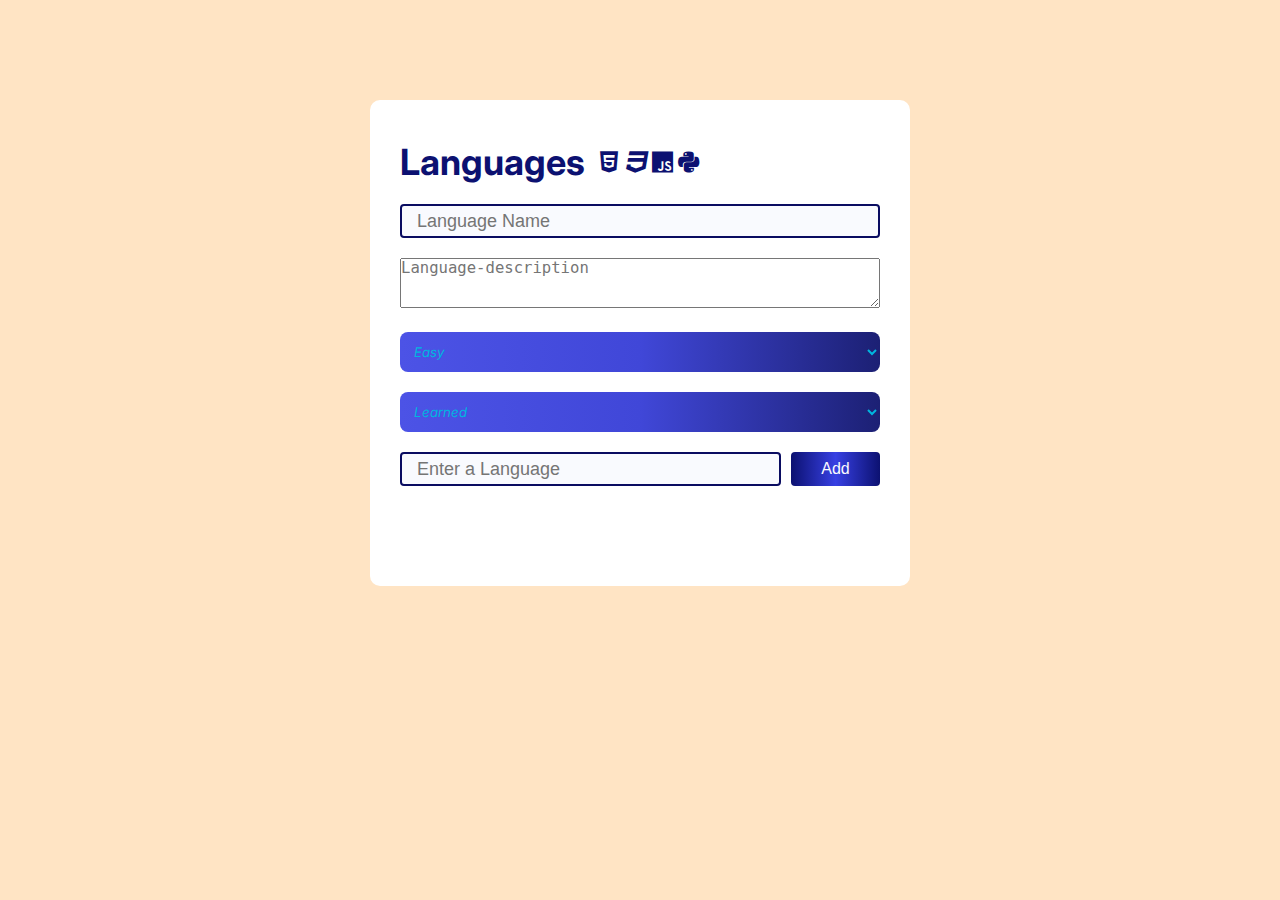
<file: frontendcourse/java/index.html>
<!DOCTYPE html>
<html lang="en">
<head>
    <meta charset="UTF-8">
    <meta name="viewport" content="width=device-width, initial-scale=1.0">
    <link rel="stylesheet" href="https://cdnjs.cloudflare.com/ajax/libs/font-awesome/6.4.0/css/all.min.css">
    <link rel="stylesheet" href="style.css">
    <title>Programming-Course</title>
    <style>
    ::-webkit-scrollbar {
        width: 20px;
    }
    ::-webkit-scrollbar-track {
       box-shadow: inset 0 0 5px grey; 
       border-radius: 10px;
    }
    ::-webkit-scrollbar-thumb {
       background: rgb(0, 182, 223); 
       border-radius: 10px;
    }
   ::-webkit-scrollbar-thumb:hover {
      background: #080a76; 
    }
    </style>
</head>
<body>
    <div class="container">
        <div class="todo">
            <h2>Languages</h2>
            <span>
                 <i class="fa-brands fa-html5"></i>
                <i class="fa-brands fa-css3"></i>
                <i class="fa-brands fa-js"></i>
                <i class="fa-brands fa-python"></i>
            </span>
        </div>
             <input type="text" class="name" id="name" placeholder="Language Name" required />
             <textarea class="desc" id="desc" placeholder="Language-description"></textarea>
       <div class="level"> 
      <select>  
        <option>Easy</option>
        <option>Normal</option>
        <option>Advanced</option>
      </select>
       </div>
       <div class="status">
      <select>
        <option>Learned</option>
        <option>Learning</option>
        <option>Want to Learn</option>
      </select>
       </div>
       <div class="btns">
            <input type="text" id="input-language" placeholder="Enter a Language">
            <button class="Add">Add</button>
        </div>
        <div class="list">
            <ul id="list-language">

            </ul>
        </div>
    </div>
    <script src="index.js"></script>
</body>
</file>
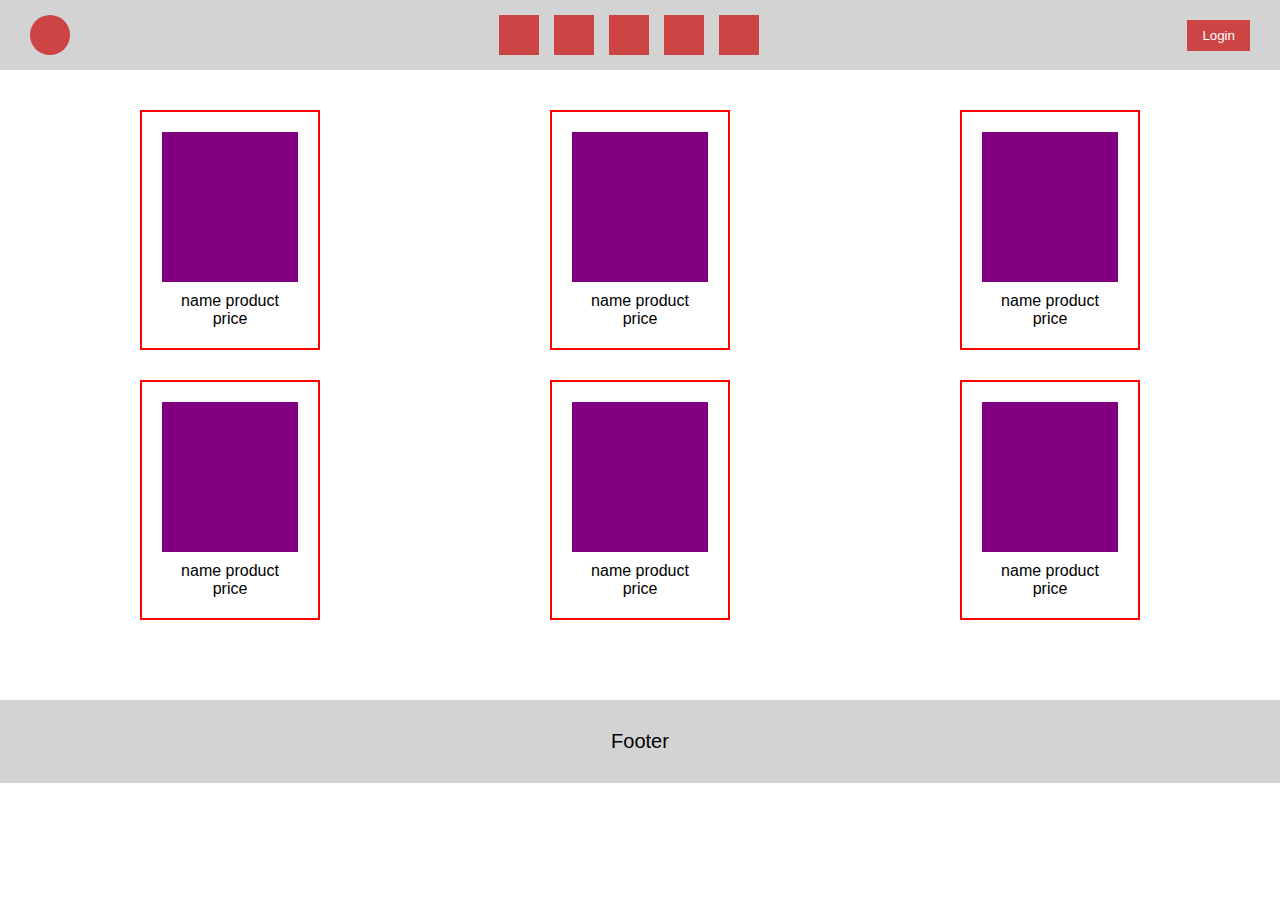
<file: frontendcourse/session3-css/index.html>
<!DOCTYPE html>
<html lang="en">
<head>
    <meta charset="UTF-8">
    <title>css task 1 </title>
    <link rel="stylesheet" href="task.css">
</head>
<body>

    <nav class="navbar">
        <div class="logo"></div>
        <div class="nav-items">
            <div class="box"></div>
            <div class="box"></div>
            <div class="box"></div>
            <div class="box"></div>
            <div class="box"></div>
        </div>
        <button class="login-btn">Login</button>
    </nav>

    <main class="products">
        <div class="product">
            <div class="product-img"></div>
            <p>name product<br>price</p>
        </div>
        <div class="product">
            <div class="product-img"></div>
            <p>name product<br>price</p>
        </div>
        <div class="product">
            <div class="product-img"></div>
            <p>name product<br>price</p>
        </div>
        <div class="product">
            <div class="product-img"></div>
            <p>name product<br>price</p>
        </div>
        <div class="product">
            <div class="product-img"></div>
            <p>name product<br>price</p>
        </div>
        <div class="product">
            <div class="product-img"></div>
            <p>name product<br>price</p>
        </div>
    </main>

    <footer class="footer">
        Footer
    </footer>

</body>
</html>
</file>
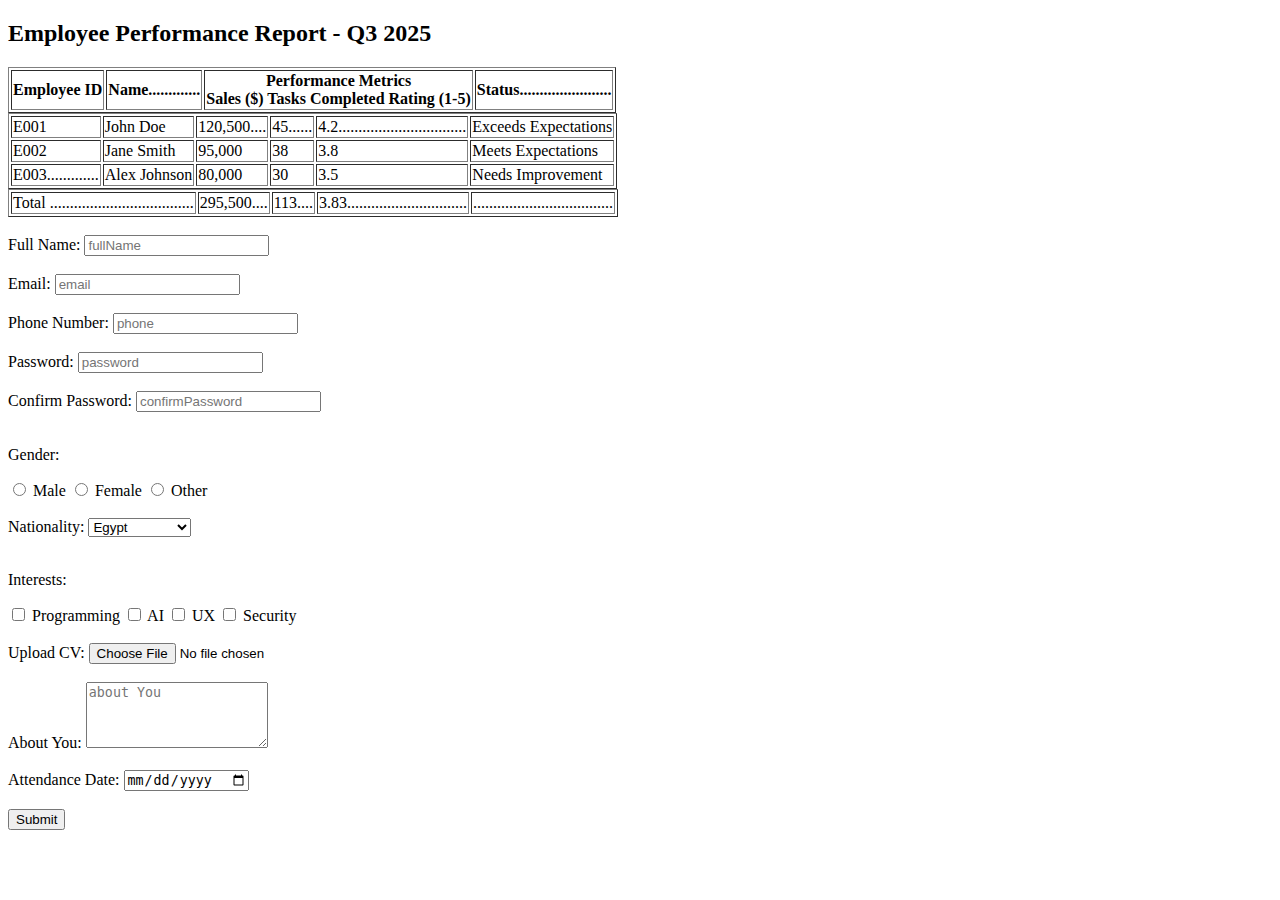
<file: frontendcourse/session2/task1.html>
<!DOCTYPE html>
<html lang="en">
<head>
    <meta charset="UTF-8"> 
    <title>task2
        <link rel="stylesheet" href="/Html/style/style.css">
    </title>
</head>
<body>

    <h2 class="h2">Employee Performance Report - Q3 2025</h2>


    <header>
        <table border="1">
            <tr>
                <th>Employee ID </th>
                <th>Name.............</th>
                <th>Performance Metrics <br>
                   Sales ($)
                   Tasks Completed
                   Rating (1-5)
                </th>
               
                <th>Status.......................</th>
            </tr>
        </table>
    </header>

    <main>
        <table border="1">
            <tr>
                <td>E001</td>
                <td>John Doe</td>
             
                <td>120,500....</td>
                <td>45......</td>
                <td>4.2................................</td>
                <td>Exceeds Expectations</td>
            </tr>
            <tr>
                <td>E002</td>
                <td>Jane Smith</td>
                
                <td>95,000</td>
                <td>38</td>
                <td>3.8</td>
                <td>Meets Expectations</td>
            </tr>
            <tr>
                <td>E003.............</td>
                <td>Alex Johnson</td>
              
                <td>80,000</td>
                <td>30</td>
                <td>3.5</td>
                <td>Needs Improvement</td>
            </tr>
        </table>
    </main>

    <footer>
        <table border="1">
            <tr>
                <td>Total
               ....................................</td>
             
                <td>295,500....</td>
                <td>113....</td>
                <td>3.83..............................</td>
                <td>...................................</td>
            </tr>
        </table>
    </footer>
   
   <br>
        <label style="border: 0cqmax;" class="fullName" fpr="fullName">Full Name:</label>
        <input class="fullName" type="text" placeholder="fullName" name="fullName" required>
      <br><br>
        <label for="email">Email:</label>
        <input type="email" placeholder="email" name="email" required>
        <br><br>
        <label for="phone">Phone Number:</label>
        <input type="tel" placeholder="phone" name="phone" required>
        <br><br>
        <label for="password">Password:</label>
        <input type="password" placeholder="password" name="password" required>
        <br><br>
        <label for="confirmPassword">Confirm Password:</label>
        <input type="password" placeholder="confirmPassword" name="confirmPassword" required>
        <br><br>
        <p>Gender:</p>
        <label><input type="radio" name="gender" value="Male" > Male</label>
        <label><input type="radio" name="gender" value="Female"> Female</label>
        <label><input type="radio" name="gender" value="Other"> Other</label>
        <br><br>
        <label for="nationality">Nationality:</label>
        <select id="nationality" name="nationality" required>
          <option value="Egypt">Egypt</option>
          <option value="Saudi Arabia">Saudi Arabia</option>
          <option value="USA">United States</option>
          <option value="India">India</option>
          <option value="italy">Germany</option>
        </select>
        <br><br>
        <p>Interests:</p>
        <label><input type="checkbox" name="interests" value="Programming"> Programming</label>
        <label><input type="checkbox" name="interests" value="AI"> AI</label>
        <label><input type="checkbox" name="interests" value="UX"> UX</label>
        <label><input type="checkbox" name="interests" value="Security"> Security</label>
        <br><br>
        <label for="cv">Upload CV:</label>
        <input type="file" id="cv" name="cv"  required>
        <br><br>
        <label for="bio">About You:</label>
        <textarea placeholder="about You" name="bio" rows="4" required></textarea>
        <br><br>
        <label for="date">Attendance Date:</label>
        <input type="date" id="date" name="date" required>
        <br><br>
        <button type="submit">Submit</button>
      </form>
      
</body>
</html>
</file>
<file: frontendcourse/java/style.css>
@import url("https://fonts.googleapis.com/css2?family=Inter:ital,opsz,wght@0,14..32,100..900;1,14..32,100..900&display=swap");

*{
    margin: 0;
    padding: 0;
    box-sizing: border-box;
}
body{
    background-color: bisque;
    font-family: "Inter", sans-serif;
}
.container{
    margin: 0 auto;
    width: 540px;
    height: auto;
    margin: 100px auto 20px;
    padding: 40px 30px 70px;
    border: 2p solid rgb(239, 236, 235);
    border-radius: 10px;
    background-color: rgb(255, 255, 255);
}
@media (max-width:540px) {
    .container{
        width: 300px;
    }
    .todo{
        display: flex;
        flex-direction: column;
        justify-content: center;
    }
}
h2{
    color:rgb(12, 17, 113);
    font-size: 24px sans-serif;
}
i{
    color:rgb(12, 17, 113);
    width: 20px;
    height: 20px;
    font: 24px sans-serif;
}
.todo{
    display: flex;
    align-items: center;
    margin-bottom: 20px;
    font-size: 24px;
}
.todo span{
    margin-left: 15px;
}
.btns{
    display: flex;
    margin-bottom: 30px;
}
input{
    border: 2px solid #0a0c61;
    color:rgb(12, 17, 113);;
    border-radius: 4px;
    padding: 15px;
    width: 85%;
    font-size: 18px;
    height: 32px;
    background:#f9fafe;
}
.Add{
    border: none;
    border-radius: 4px;
    width: 20%;
    background: linear-gradient(to right,rgb(12, 17, 113),rgb(55, 64, 227),rgb(12, 17, 113));
    color: #f9fafe;
    margin-left: 10px;
    cursor: pointer;
    font-size: 16px;
}
.list ul li{
    list-style: none;
    color: #0a0c61;
    font-size: 18px;
    padding: 12px 8px 12px 8px;
    border: 2px solid #0a0c61;
    border-radius: 6px;
    margin-bottom: 12px;
    position: relative;
}
.list ul li span{
    position: absolute;
    right: 10px;
    top: 10px;
    cursor: pointer;
    font: 25px sans-serif;
}
.level select{
    width: 100%;
    height: 40px;
    margin-bottom: 20px;
    box-shadow: #0a0c61;
    font-style: oblique;
    font-family: "Inter", sans-serif;
}
.status select{
    width: 100%;
    height: 40px;
    margin-bottom: 20px;
    font-style: oblique;
    font-family: "Inter", sans-serif;
}

 select {
  background: linear-gradient(to right,rgb(76, 83, 230),rgb(64, 71, 216),rgb(28, 32, 116)); 
  color: rgb(0, 182, 223);
  border: none;
  border-radius: 8px;
  padding: 10px;
  margin-bottom: 10px;
  width: 100%;
  box-sizing: border-box;
 }
 .name{
    width: 100%;
    margin-bottom: 20px;
 }
 .desc{
    width: 100%;
    height: 50px;
    margin-bottom: 20px;
    font-size: larger;
 }
</file>
<file: frontendcourse/session3-css/task.css>
* {
    margin: 0;
    padding: 0;
    box-sizing: border-box;
}

body {
    font-family: Arial, sans-serif;
}

.navbar {
    background-color: #d3d3d3;
    display: flex;
    align-items: center;
    justify-content: space-between;
    padding: 15px 30px;
}

.logo {
    width: 40px;
    height: 40px;
    background-color: #c44;
    border-radius: 50%;
}

.nav-items {
    display: flex;
    gap: 15px;
}

.box {
    width: 40px;
    height: 40px;
    background-color: #c44;
}

.login-btn {
    background-color: #c44;
    color: white;
    padding: 8px 15px;
    border: none;
    cursor: pointer;
}

.products {
    display: grid;
    grid-template-columns: repeat(3, 1fr);
    gap: 30px;
    padding: 40px;
    justify-items: center;
}

.product {
    border: 2px solid red;
    padding: 20px;
    text-align: center;
    width: 180px;
}

.product-img {
    width: 100%;
    height: 150px;
    background-color: purple;
    margin-bottom: 10px;

}

.footer {
    background-color: #d3d3d3;
    text-align: center;
    padding: 30px 0;
    font-size: 20px;
    margin-top: 40px;
}
</file>
